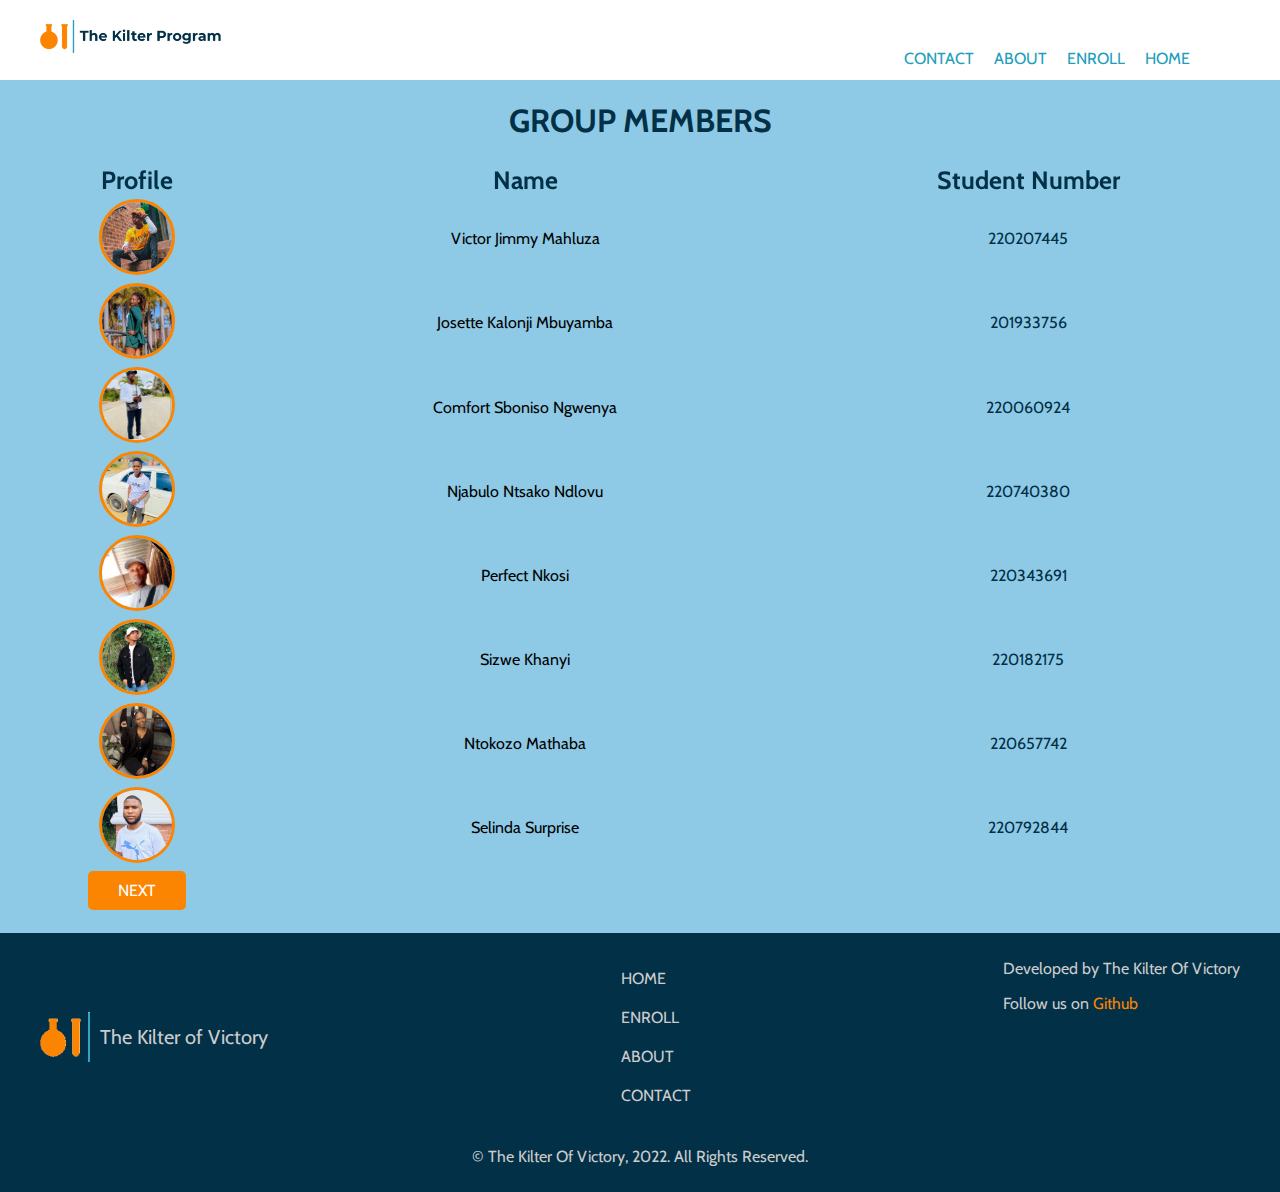
<file: index.html>
<!DOCTYPE html>
<!--
To change this license header, choose License Headers in Project Properties.
To change this template file, choose Tools | Templates
and open the template in the editor.
-->
<html>
  <head>
    <title>The Kilter Of Victory Program</title>
    <meta charset="UTF-8" />
    <meta name="viewport" content="width=device-width, initial-scale=1.0" />
    <link rel="icon" href="icons/titleIcon.png" />
    <link rel="stylesheet" href="styles.css" />
  </head>
  <body>
    <nav class="navigationBar">
      <div class="navLogo">
        <a href="#"><img style="width: 180.75px" src="./icons/Logo1.png" /></a>
      </div>

      <div class="navContent">
        <ul>
          <li><a class="navButton">HOME</a></li>
          <li><a class="navButton">ENROLL</a></li>
          <li><a class="navButton">ABOUT</a></li>
          <li><a class="navButton">CONTACT</a></li>
        </ul>
      </div>
    </nav>

    <main>
      <h1 class="topic">GROUP MEMBERS</h1>

      <table>
        <thead style="position: sticky; top: 0">
          <th>Profile</th>
          <th>Name</th>
          <th>Student Number</th>
        </thead>
        <tbody>
          <tr class="row1">
            <td><img class="profile" src="./images/Victor.jpeg" /></td>
            <td>Victor Jimmy Mahluza</td>
            <td>
              <a class="mail" href="mailto:220207445@ump.ac.za">220207445</a>
            </td>
          </tr>
          <tr class="row1">
            <td><img class="profile" src="./images/Josett.jpeg" /></td>
            <td>Josette Kalonji Mbuyamba</td>
            <td>
              <a class="mail" href="mailto:201933756@ump.ac.za">201933756</a>
            </td>
          </tr>
          <tr class="row1">
            <td><img class="profile" src="./images/sponiso.jpeg" /></td>
            <td>Comfort Sboniso Ngwenya</td>
            <td>
              <a class="mail" href="mailto:220060924@ump.ac.za">220060924</a>
            </td>
          </tr>
          <tr class="row1">
            <td><img class="profile" src="./images/Njabulo.jpeg" /></td>
            <td>Njabulo Ntsako Ndlovu</td>
            <td>
              <a class="mail" href="mailto:220740380@ump.ac.za">220740380</a>
            </td>
          </tr>

          <tr class="row1">
            <td><img class="profile" src="./images/Perfect.jpeg" /></td>
            <td>Perfect Nkosi</td>
            <td>
              <a class="mail" href="mailto:220343691@ump.ac.za">220343691</a>
            </td>
          </tr>

          <tr class="row1">
            <td><img class="profile" src="./images/Sizwe.jpeg" /></td>
            <td>Sizwe Khanyi</td>
            <td>
              <a class="mail" href="mailto:220182175@ump.ac.za">220182175</a>
            </td>
          </tr>
          <tr class="row1">
            <td><img class="profile" src="./images/Ntokozo.jpeg" /></td>
            <td>Ntokozo Mathaba</td>
            <td>
              <a class="mail" href="mailto:220657742@ump.ac.za">220657742</a>
            </td>
          </tr>
          <tr class="row1">
            <td><img class="profile" src="./images/Surprise.jpeg" /></td>
            <td>Selinda Surprise</td>
            <td>
              <a class="mail" href="mailto:220792844@ump.ac.za">220792844</a>
            </td>
          </tr>
        </tbody>
        <tr>
          <td>
            <div>
              <a class="nextBtn" href="./courses.html">NEXT</a>
            </div>
          </td>
        </tr>
      </table>
    </main>

    <footer class="footer">
      <div class="footer-content">
        <div class="footer-logo">
          <img src="./icons/titleIcon.png" alt="logo" />
          <span>The Kilter of Victory</span>
        </div>

        <ul class="footer-nav">
          <li><a href="#">HOME</a></li>
          <li><a href="#">ENROLL</a></li>
          <li><a href="#">ABOUT</a></li>
          <li><a href="#">CONTACT</a></li>
        </ul>

        <div class="footer-developer-info">
          <p>Developed by The Kilter Of Victory</p>
          <p>
            Follow us on
            <a
              href="https://github.com/VMahluza"
              target="_blank"
              rel="noopenner noreferrer"
              >Github</a
            >
          </p>
        </div>
      </div>

      <div class="footer-copyright">
        <p>&copy; The Kilter Of Victory, 2022. All Rights Reserved.</p>
      </div>
    </footer>
  </body>
</html>
</file>
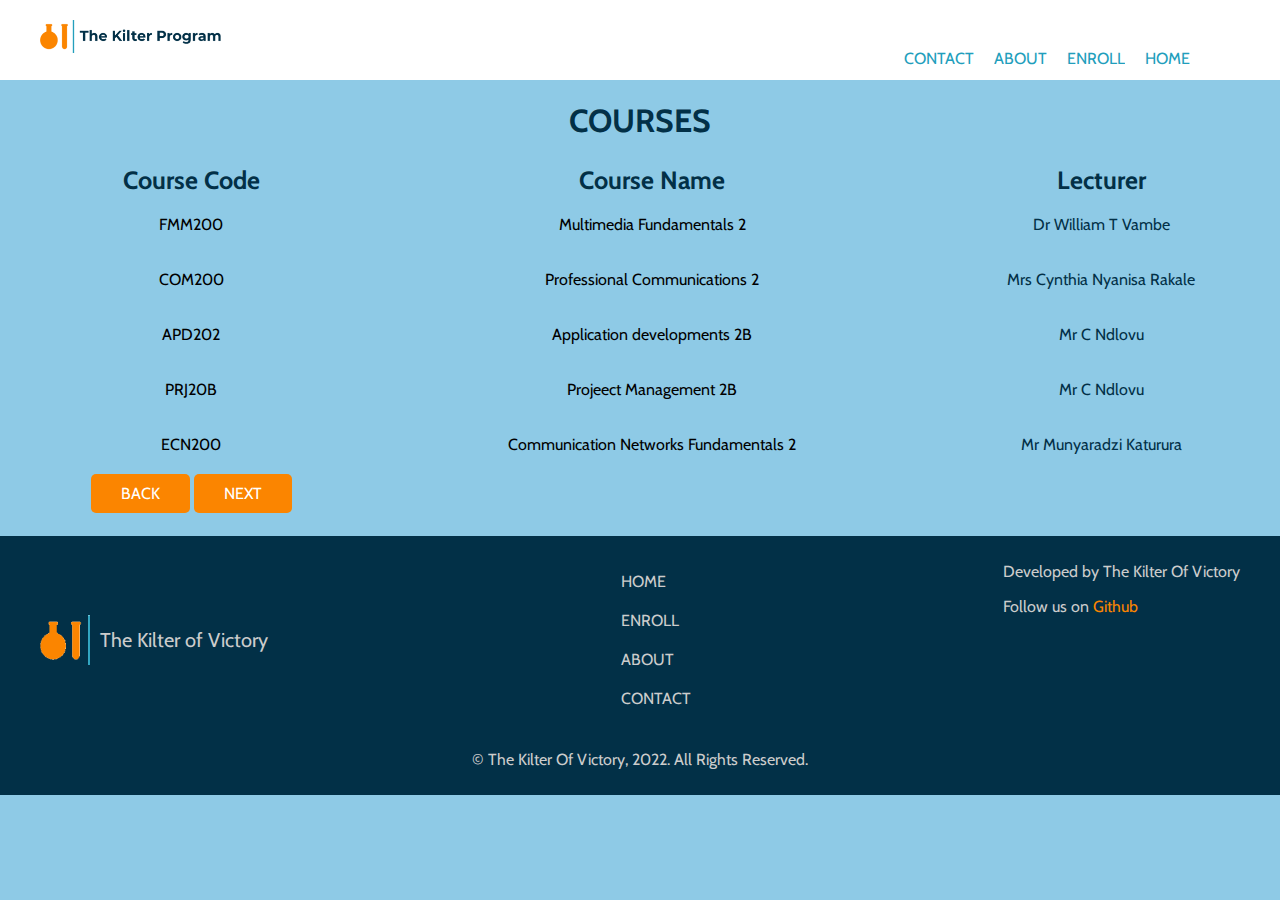
<file: courses.html>
<!DOCTYPE html>
<!--
To change this license header, choose License Headers in Project Properties.
To change this template file, choose Tools | Templates
and open the template in the editor.
-->
<html>
  <head>
    <title>The Kilter Of Victory Program</title>
    <meta charset="UTF-8" />
    <meta name="viewport" content="width=device-width, initial-scale=1.0" />
    <link rel="icon" href="icons/titleIcon.png" />
    <link rel="stylesheet" href="styles.css" />
  </head>
  <body>
    <nav class="navigationBar">
      <div class="navLogo">
        <a href="#"><img style="width: 180.75px" src="./icons/Logo1.png" /></a>
      </div>

      <div class="navContent">
        <ul>
          <li><a class="navButton">HOME</a></li>
          <li><a class="navButton">ENROLL</a></li>
          <li><a class="navButton">ABOUT</a></li>
          <li><a class="navButton">CONTACT</a></li>
        </ul>
      </div>
    </nav>

    <div>
      <h1 class="topic">COURSES</h1>

      <table>
        <thead style="position: sticky; top: 0">
          <th>Course Code</th>
          <th>Course Name</th>
          <th>Lecturer</th>
        </thead>
        <tbody>
          <tr class="row1">
            <td>FMM200</td>
            <td><p>Multimedia Fundamentals 2</p></td>
            <td>
              <a class="mail" href="mailto:220207445@ump.ac.za"
                >Dr William T Vambe</a
              >
            </td>
          </tr>
          <tr class="row1">
            <td>COM200</td>
            <td><p>Professional Communications 2</p></td>
            <td>
              <a class="mail" href="mailto:220207445@ump.ac.za"
                >Mrs Cynthia Nyanisa Rakale</a
              >
            </td>
          </tr>
          <tr class="row1">
            <td>APD202</td>
            <td><p>Application developments 2B</p></td>
            <td>
              <a class="mail" href="mailto:220207445@ump.ac.za">Mr C Ndlovu</a>
            </td>
          </tr>
          <tr class="row1">
            <td>PRJ20B</td>
            <td><p>Projeect Management 2B</p></td>
            <td>
              <a class="mail" href="mailto:220207445@ump.ac.za">Mr C Ndlovu</a>
            </td>
          </tr>
          <tr class="row1">
            <td>ECN200</td>
            <td><p>Communication Networks Fundamentals 2</p></td>
            <td>
              <a class="mail" href="mailto:220207445@ump.ac.za"
                >Mr Munyaradzi Katurura</a
              >
            </td>
          </tr>
        </tbody>
        <tr>
          <td>
            <div>
              <a class="nextBtn" href="./index.html">BACK</a>
              <a class="nextBtn" href="./Political.html">NEXT</a>
            </div>
          </td>
        </tr>
      </table>
    </div>

    <footer class="footer">
      <div class="footer-content">
        <div class="footer-logo">
          <img src="./icons/titleIcon.png" alt="logo" />
          <span>The Kilter of Victory</span>
        </div>

        <ul class="footer-nav">
          <li><a href="#">HOME</a></li>
          <li><a href="#">ENROLL</a></li>
          <li><a href="#">ABOUT</a></li>
          <li><a href="#">CONTACT</a></li>
        </ul>

        <div class="footer-developer-info">
          <p>Developed by The Kilter Of Victory</p>
          <p>
            Follow us on
            <a
              href="https://github.com/VMahluza"
              target="_blank"
              rel="noopenner noreferrer"
              >Github</a
            >
          </p>
        </div>
      </div>

      <div class="footer-copyright">
        <p>&copy; The Kilter Of Victory, 2022. All Rights Reserved.</p>
      </div>
    </footer>
  </body>
</html>
</file>
<file: styles.css>
@import url('https://fonts.googleapis.com/css2?family=Cabin:ital,wght@0,400;0,500;0,600;0,700;1,400;1,500;1,600;1,700&display=swap');

body {
  font-family: 'Cabin', sans-serif;
  background-color: #8ecae6;

  margin: 0;
}
body::-webkit-scrollbar {
  background-color: #8ecae6;
  width: 5px;
  transition: all 0.3s ease-in-out;
}
body::-webkit-scrollbar:hover {
  background-color: #8ecae6;
  width: 10px;
  transition: all 0.3s ease-in-out;
}
body::-webkit-scrollbar-thumb {
  background-color: #fb8500; /* color of the scroll thumb */
  border-radius: 10px; /* roundness of the scroll thumb */
}

body::-webkit-scrollbar-thumb:hover {
  background-color: #fb8500; /* color of the scroll thumb */
  border-radius: 30px; /* roundness of the scroll thumb */
}

ul {
  list-style-type: none;
  display: inline;
}
.navigationBar {
  background-color: white;
  padding: 20px 0;
  height: 40px;
  width: 100%;
  position: sticky;
  top: 0;
  z-index: 10;
}
.navLogo {
  float: left;
  margin-left: 40px;
}

.navButton {
  float: right;
  border: none;
  margin: 10px;
  cursor: pointer;
  overflow: hidden;
}

.navButton:hover {
  float: right;
  border: none;
  margin: 10px;
  cursor: pointer;
  overflow: hidden;
  color: #ffffff;
  background-color: #fb8500;
  border-radius: 5px;
  padding: 8px;
  transition: all 0.25s ease-in-out;
}

.navContent {
  margin-right: 80px;
  text-align: center;
  border-radius: 5px;
  color: #219ebc;
}

.topic {
  color: #023047;
  text-align: center;
}

.profile {
  width: 70px;
  border-radius: 100%;
  border-style: solid;
  border-color: #fb8500;
  transition: all 0.25s ease-in-out;
}

.profile:hover {
  width: 150px;
  border-radius: 100%;
  border-style: solid;
  border-color: #fb8500;
  transition: all 0.25s ease-in-out;
}
.mail {
  color: #023047;
  text-decoration: none;
}
table {
  width: 100%;
  text-align: center;
  border: none;
  width: 100%;
  top: 0%;
}

.page-pagination-btns {
  margin: 20px 40px;
}

.nextBtn {
  display: inline-block;
  background-color: #fb8500;
  padding: 10px 30px 10px 30px;
  text-decoration: none;
  color: white;
  border-radius: 5px;
  top: 20px;
  left: 10px;
}
.nextBtn:hover {
  background-color: #b05e00;
  padding: 10px 30px 10px 30px;
  text-decoration: none;
  color: white;
  border-radius: 5px;
}

.row1:hover {
  background-color: #76b2ce;
}

thead {
  font-size: 25px;
  color: #023047;
  background-color: #8ecae6;
}

.videos {
  display: flex;
  align-items: center;
  flex-wrap: wrap;
  margin: 0 auto;
}

iframe,
video {
  background-color: #000000;
  border: 5px solid #fb8500;
  border-radius: 5px;
  margin: 0 20px;
}

.footer {
  background-color: #023047;
  color: #ccc;
  padding: 10px 40px;
  margin-top: 20px;
}

.footer-content {
  display: flex;
  justify-content: space-between;
}

@media screen and (max-width: 720px) {
  .footer-content {
    flex-direction: column;
  }
}

.footer-nav li a {
  padding: 10px 0;
  display: inline-block;
  color: #ccc;
  text-decoration: none;
}

.footer-logo {
  display: flex;
  align-items: center;
}

.footer-logo img {
  height: 50px;
  width: 50px;
  margin-right: 10px;
}

.footer-logo span {
  font-size: 1.25rem;
}

.footer-developer-info p a {
  color: #fb8500;
  text-decoration: none;
}

.footer-copyright {
  text-align: center;
}
</file>
